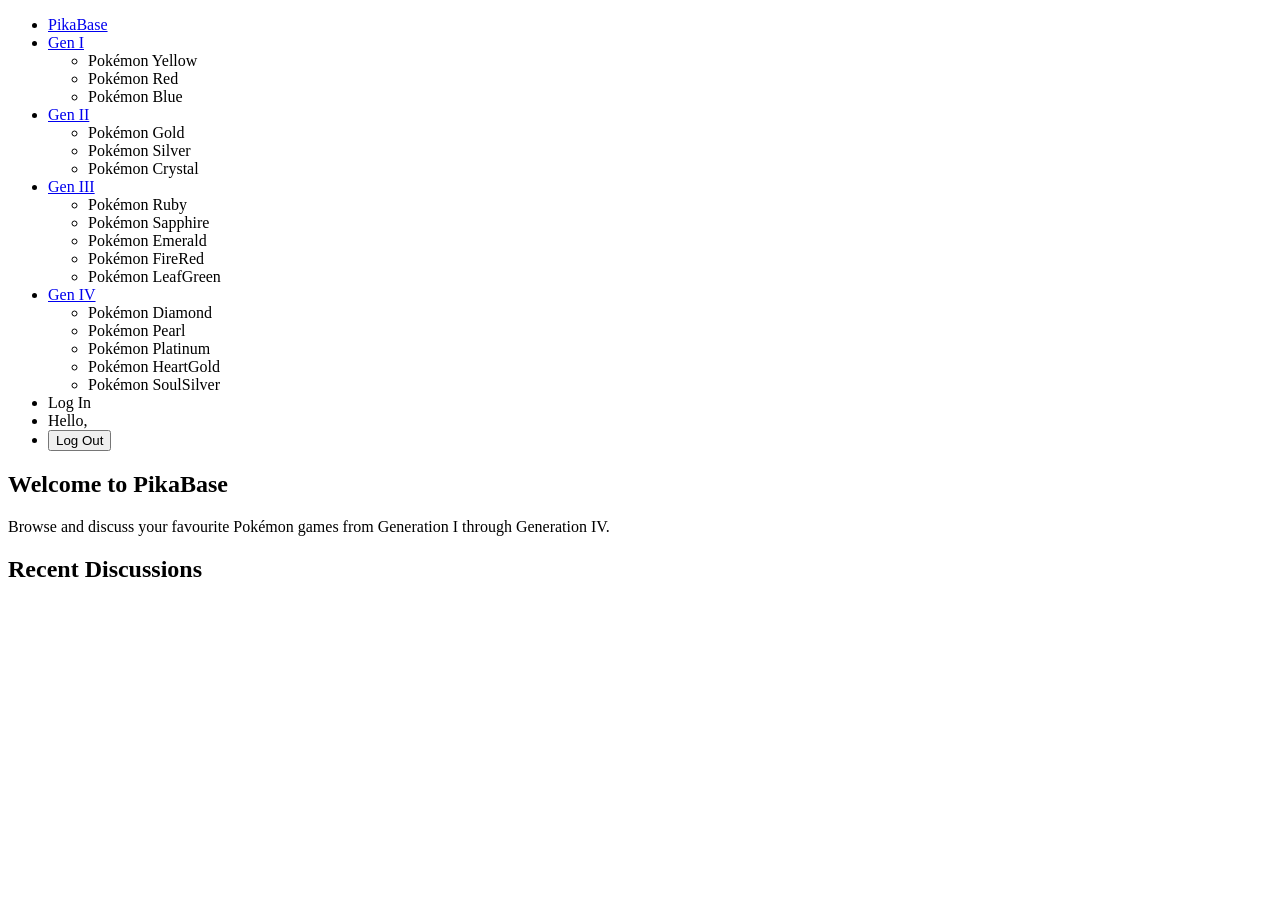
<file: src/main/resources/templates/index.html>
<!DOCTYPE html>
<html lang="en" xmlns:th="http://www.thymeleaf.org" xmlns:sec="https://www.thymeleaf.org/extras/spring-security"></html>
<head>
    <meta charset="UTF-8">
    <meta name="viewport" content="width=device-width, initial-scale=1.0">
    <title>PikaBase</title>
    <link rel="stylesheet" th:href="@{/css/styles.css}">
</head>
<body>

    <nav>
        <ul class="navbar">
            <li>
                <a href="/" class="make-bold">PikaBase</a>
            </li>

            <li class="dropdown">
                <a href="#">Gen I</a>
                <ul class="dropdown-menu">
                    <li><a th:href="@{/game(id=1)}">Pokémon Yellow</a></li>  
                    <li><a th:href="@{/game(id=2)}">Pokémon Red</a></li>
                    <li><a th:href="@{/game(id=3)}">Pokémon Blue</a></li>        
                </ul>
            </li>

            <li class="dropdown">
                <a href="#">Gen II</a>
                <ul class="dropdown-menu">
                    <li><a th:href="@{/game(id=4)}">Pokémon Gold</a></li> 
                    <li><a th:href="@{/game(id=5)}">Pokémon Silver</a></li> 
                    <li><a th:href="@{/game(id=6)}">Pokémon Crystal</a></li> 
                </ul>
            </li>

            <li class="dropdown">
                <a href="#">Gen III</a>
                <ul class="dropdown-menu">
                    <li><a th:href="@{/game(id=7)}">Pokémon Ruby</a></li> 
                    <li><a th:href="@{/game(id=8)}">Pokémon Sapphire</a></li> 
                    <li><a th:href="@{/game(id=11)}">Pokémon Emerald</a></li> 
                    <li><a th:href="@{/game(id=9)}">Pokémon FireRed</a></li> 
                    <li><a th:href="@{/game(id=10)}">Pokémon LeafGreen</a></li> 
                </ul>
            </li>

            <li class="dropdown">
                <a href="#">Gen IV</a>
                <ul class="dropdown-menu">
                    <li><a th:href="@{/game(id=12)}">Pokémon Diamond</a></li> 
                    <li><a th:href="@{/game(id=13)}">Pokémon Pearl</a></li> 
                    <li><a th:href="@{/game(id=14)}">Pokémon Platinum</a></li> 
                    <li><a th:href="@{/game(id=15)}">Pokémon HeartGold</a></li> 
                    <li><a th:href="@{/game(id=16)}">Pokémon SoulSilver</a></li> 
                </ul>
            </li>

            <li class="navbar-account" sec:authorize="isAnonymous()">
                <a th:href="@{/login}">Log In</a>
            </li>
            
            <li class="navbar-account user-status" sec:authorize="isAuthenticated()">
                <span>
                    Hello, <strong sec:authentication="name"></strong>
                </span>
            </li>
            
            <li class="navbar-account" sec:authorize="isAuthenticated()">
                <form th:action="@{/logout}" method="post">
                    <button type="submit" class="navbar-link-button">
                        Log Out
                    </button>
                </form>
            </li>
        </ul>
    </nav>

    <main>

        <section class="hero">
            <h1>Welcome to PikaBase</h1>
            <p>
                Browse and discuss your favourite Pokémon games from
                Generation I through Generation IV.
            </p>
        </section>

        <section class="recent-discussions">
            <h2>Recent Discussions</h2>

            <div id="recent-discussion-list">
                <!-- JavaScript will insert the five most recent discussions here -->
            </div>

        </section>

    </main>

    <script th:src="@{/js/app.js}"></script>

</body>
</html>
</file>
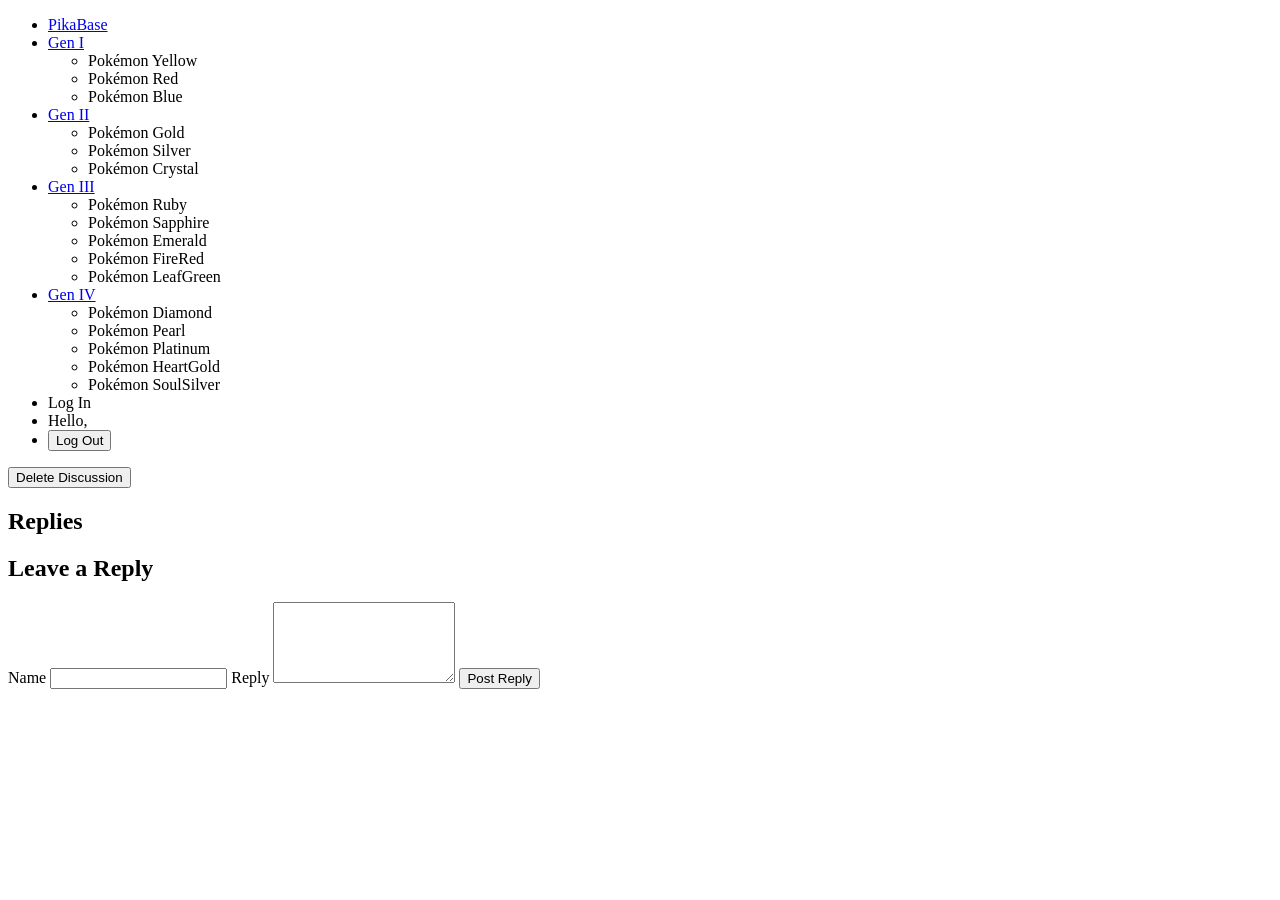
<file: src/main/resources/templates/discussion.html>
<!DOCTYPE html>
<html lang="en" xmlns:th="http://www.thymeleaf.org" xmlns:sec="https://www.thymeleaf.org/extras/spring-security"></html>
<head>
    <meta charset="UTF-8">
    <meta name="viewport" content="width=device-width, initial-scale=1.0">
    <title>PikaBase</title>
    <link rel="stylesheet" th:href="@{/css/styles.css}"></head>
<body>

    <nav>
        <ul class="navbar">
            <li>
                <a href="/" class="make-bold">PikaBase</a>
            </li>

            <li class="dropdown">
                <a href="#">Gen I</a>
                <ul class="dropdown-menu">
                    <li><a th:href="@{/game(id=1)}">Pokémon Yellow</a></li>  
                    <li><a th:href="@{/game(id=2)}">Pokémon Red</a></li>
                    <li><a th:href="@{/game(id=3)}">Pokémon Blue</a></li> 
                </ul>
            </li>

            <li class="dropdown">
                <a href="#">Gen II</a>
                <ul class="dropdown-menu">
                    <li><a th:href="@{/game(id=4)}">Pokémon Gold</a></li> 
                    <li><a th:href="@{/game(id=5)}">Pokémon Silver</a></li> 
                    <li><a th:href="@{/game(id=6)}">Pokémon Crystal</a></li> 
                </ul>
            </li>

            <li class="dropdown">
                <a href="#">Gen III</a>
                <ul class="dropdown-menu">
                    <li><a th:href="@{/game(id=7)}">Pokémon Ruby</a></li> 
                    <li><a th:href="@{/game(id=8)}">Pokémon Sapphire</a></li> 
                    <li><a th:href="@{/game(id=11)}">Pokémon Emerald</a></li> 
                    <li><a th:href="@{/game(id=9)}">Pokémon FireRed</a></li> 
                    <li><a th:href="@{/game(id=10)}">Pokémon LeafGreen</a></li> 
                </ul>
            </li>

            <li class="dropdown">
                <a href="#">Gen IV</a>
                <ul class="dropdown-menu">
                    <li><a th:href="@{/game(id=12)}">Pokémon Diamond</a></li> 
                    <li><a th:href="@{/game(id=13)}">Pokémon Pearl</a></li> 
                    <li><a th:href="@{/game(id=14)}">Pokémon Platinum</a></li> 
                    <li><a th:href="@{/game(id=15)}">Pokémon HeartGold</a></li> 
                    <li><a th:href="@{/game(id=16)}">Pokémon SoulSilver</a></li>
                </ul>
            </li>
            <li class="navbar-account" sec:authorize="isAnonymous()">
                <a th:href="@{/login}">Log In</a>
            </li>
            
            <li class="navbar-account user-status" sec:authorize="isAuthenticated()">
                <span>
                    Hello, <strong sec:authentication="name"></strong>
                </span>
            </li>
            
            <li class="navbar-account" sec:authorize="isAuthenticated()">
                <form th:action="@{/logout}" method="post">
                    <button type="submit" class="navbar-link-button">
                        Log Out
                    </button>
                </form>
            </li>
        </ul>
    </nav>

    <main>
        <section class="discussion-section">
    
            <article id="discussion-details" class="discussion-full-card">
                <!-- discussion.js will insert the discussion here -->
            </article>
            
            <div class="discussion-actions" sec:authorize="hasRole('ADMIN')">
                <button id="delete-discussion-button" class="delete-button">
                    Delete Discussion
                </button>
            </div>
        </section>
    
        <section class="replies-section">
            <h2>Replies</h2>
    
            <div id="reply-list">
                <!-- discussion.js will insert replies here -->
            </div>
        </section>
    
        <section
            class="reply-form-section"
            sec:authorize="isAuthenticated()">
            <h2>Leave a Reply</h2>
    
            <form id="reply-form">
                <label for="authorName">Name</label>
                <input
                    type="text"
                    id="authorName"
                    name="authorName"
                    required
                >
    
                <label for="content">Reply</label>
                <textarea
                    id="content"
                    name="content"
                    rows="5"
                    required
                ></textarea>
    
                <button type="submit">Post Reply</button>
            </form>
        </section>
    </main>

    <script th:src="@{/js/discussion.js}"></script>

</body>
</html>
</file>
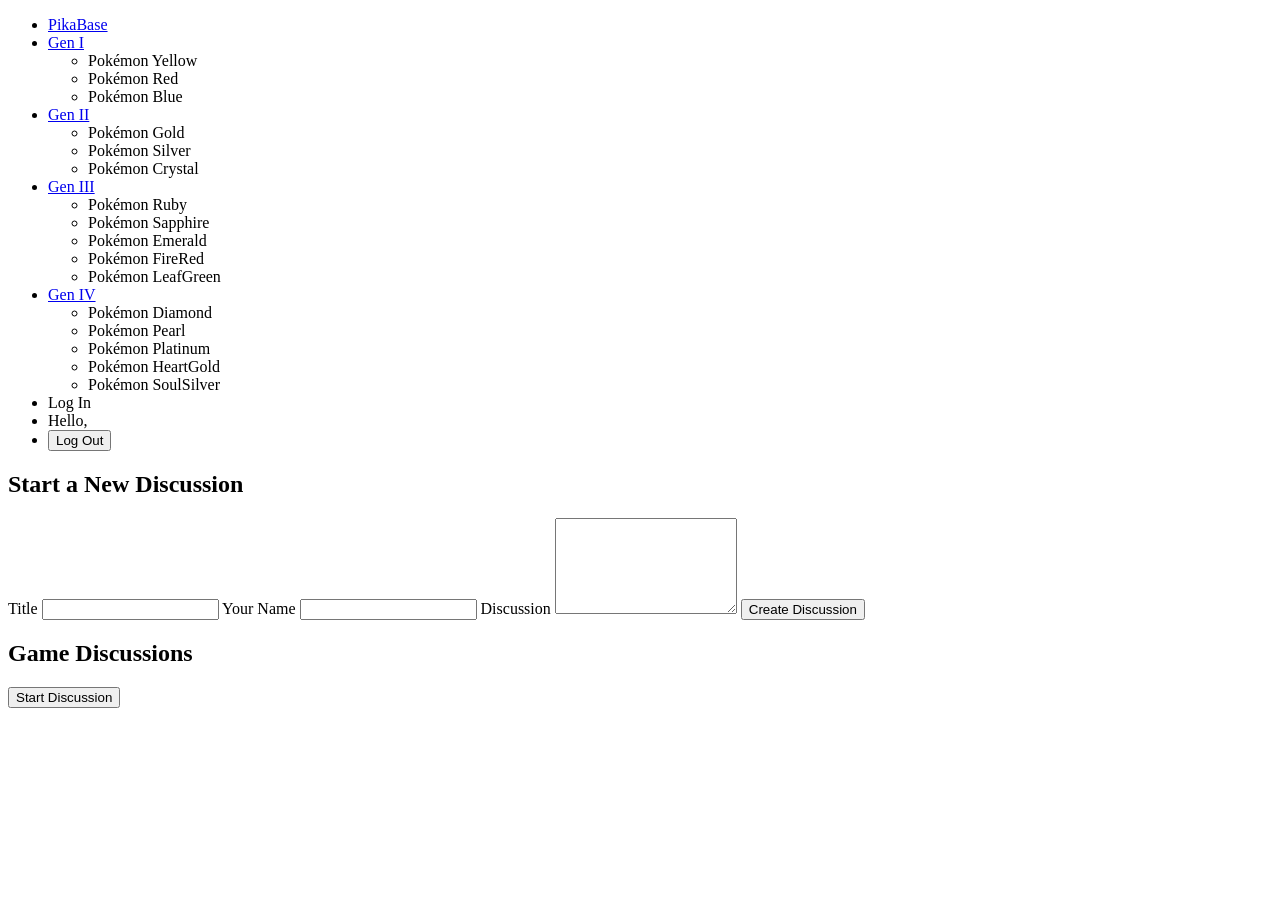
<file: src/main/resources/templates/game.html>
<!DOCTYPE html>
<html lang="en" xmlns:th="http://www.thymeleaf.org" xmlns:sec="https://www.thymeleaf.org/extras/spring-security"></html>
<head>
    <meta charset="UTF-8">
    <meta name="viewport" content="width=device-width, initial-scale=1.0">
    <title>PikaBase</title>
    <link rel="stylesheet" th:href="@{/css/styles.css}"></head>
<body>

    <nav>
        <ul class="navbar">
            <li>
                <a href="/" class="make-bold">PikaBase</a>
            </li>

            <li class="dropdown">
                <a href="#">Gen I</a>
                <ul class="dropdown-menu">
                    <li><a th:href="@{/game(id=1)}">Pokémon Yellow</a></li>  
                    <li><a th:href="@{/game(id=2)}">Pokémon Red</a></li>
                    <li><a th:href="@{/game(id=3)}">Pokémon Blue</a></li> 
                </ul>
            </li>

            <li class="dropdown">
                <a href="#">Gen II</a>
                <ul class="dropdown-menu">
                    <li><a th:href="@{/game(id=4)}">Pokémon Gold</a></li> 
                    <li><a th:href="@{/game(id=5)}">Pokémon Silver</a></li> 
                    <li><a th:href="@{/game(id=6)}">Pokémon Crystal</a></li> 
                </ul>
            </li>

            <li class="dropdown">
                <a href="#">Gen III</a>
                <ul class="dropdown-menu">
                    <li><a th:href="@{/game(id=7)}">Pokémon Ruby</a></li> 
                    <li><a th:href="@{/game(id=8)}">Pokémon Sapphire</a></li> 
                    <li><a th:href="@{/game(id=11)}">Pokémon Emerald</a></li> 
                    <li><a th:href="@{/game(id=9)}">Pokémon FireRed</a></li> 
                    <li><a th:href="@{/game(id=10)}">Pokémon LeafGreen</a></li> 
                </ul>
            </li>

            <li class="dropdown">
                <a href="#">Gen IV</a>
                <ul class="dropdown-menu">
                    <li><a th:href="@{/game(id=12)}">Pokémon Diamond</a></li> 
                    <li><a th:href="@{/game(id=13)}">Pokémon Pearl</a></li> 
                    <li><a th:href="@{/game(id=14)}">Pokémon Platinum</a></li> 
                    <li><a th:href="@{/game(id=15)}">Pokémon HeartGold</a></li> 
                    <li><a th:href="@{/game(id=16)}">Pokémon SoulSilver</a></li> 
                </ul>
            </li>

            <li class="navbar-account" sec:authorize="isAnonymous()">
                <a th:href="@{/login}">Log In</a>
            </li>
            
            <li class="navbar-account user-status" sec:authorize="isAuthenticated()">
                <span>
                    Hello, <strong sec:authentication="name"></strong>
                </span>
            </li>
            
            <li class="navbar-account" sec:authorize="isAuthenticated()">
                <form th:action="@{/logout}" method="post">
                    <button type="submit" class="navbar-link-button">
                        Log Out
                    </button>
                </form>
            </li>
        </ul>
    </nav>
    <section
        id="create-discussion-section"
        class="create-discussion-section"
        sec:authorize="isAuthenticated()">
        <h2>Start a New Discussion</h2>
    
        <form id="discussion-form" class="forum-form">
            <label for="title">Title</label>
            <input
                type="text"
                id="title"
                name="title"
                required
            >
    
            <label for="authorName">Your Name</label>
            <input
                type="text"
                id="authorName"
                name="authorName"
                required
            >
    
            <label for="content">Discussion</label>
            <textarea
                id="content"
                name="content"
                rows="6"
                required
            ></textarea>
    
            <button type="submit">Create Discussion</button>
        </form>
    </section>
    <main>
        <section class="game-page-section">
            <div class="game-page-header">
                <h1 id="game-title">Game Discussions</h1>
                <button
                    id="create-discussion-button"
                    class="primary-button"
                    sec:authorize="isAuthenticated()">
                    Start Discussion
                </button>
            </div>
    
            <div id="game-discussion-list">
                <!-- game.js will insert discussions here -->
            </div>
        </section>
    </main>
    
    <script th:src="@{/js/game.js}"></script>
</file>
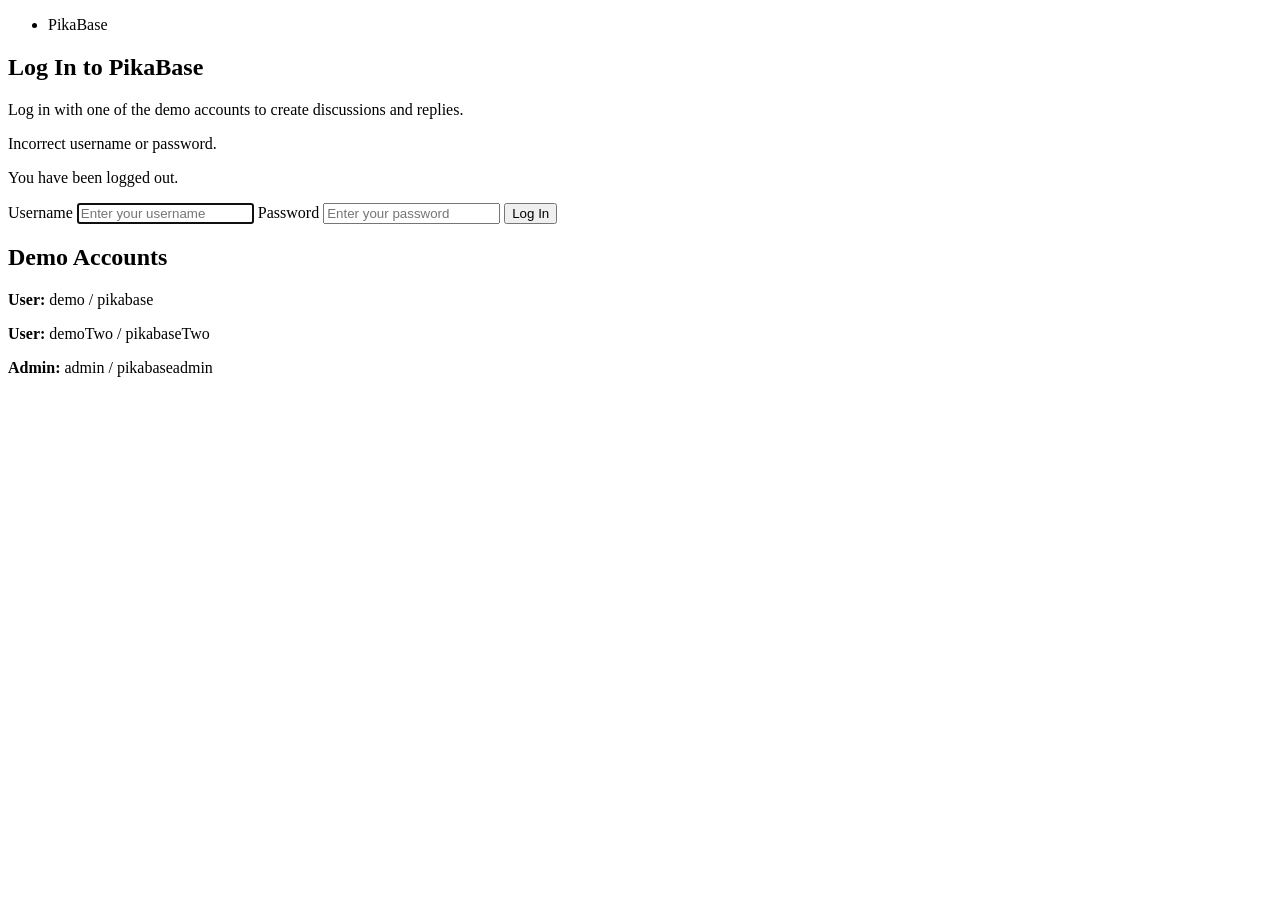
<file: src/main/resources/templates/login.html>
<!DOCTYPE html>
<html lang="en" xmlns:th="http://www.thymeleaf.org">
<head>
    <meta charset="UTF-8">
    <meta name="viewport" content="width=device-width, initial-scale=1.0">

    <title>PikaBase | Login</title>

    <link rel="stylesheet" th:href="@{/css/styles.css}">
    <link rel="stylesheet" th:href="@{/css/login.css}">
</head>

<body class="login-page">

    <nav>
        <ul class="navbar">
            <li>
                <a th:href="@{/}" class="make-bold">PikaBase</a>
            </li>
        </ul>
    </nav>

    <main class="login-main">

        <section class="login-card">
            <h1>Log In to PikaBase</h1>

            <p class="login-description">
                Log in with one of the demo accounts to create discussions and replies.
            </p>

            <p class="login-error" th:if="${param.error}">
                Incorrect username or password.
            </p>

            <p class="login-success" th:if="${param.logout}">
                You have been logged out.
            </p>

            <form class="login-form" method="post" th:action="@{/login}">

                <label for="username">Username</label>
                <input
                    id="username"
                    type="text"
                    name="username"
                    placeholder="Enter your username"
                    required
                    autofocus
                >

                <label for="password">Password</label>
                <input
                    id="password"
                    type="password"
                    name="password"
                    placeholder="Enter your password"
                    required
                >

                <button type="submit">
                    Log In
                </button>
            </form>

            <div class="demo-accounts">
                <h2>Demo Accounts</h2>

                <p>
                    <strong>User:</strong>
                    demo / pikabase
                </p>

                <p>
                    <strong>User:</strong>
                    demoTwo / pikabaseTwo
                </p>

                <p>
                    <strong>Admin:</strong>
                    admin / pikabaseadmin
                </p>
            </div>
        </section>

    </main>

</body>
</html>
</file>
